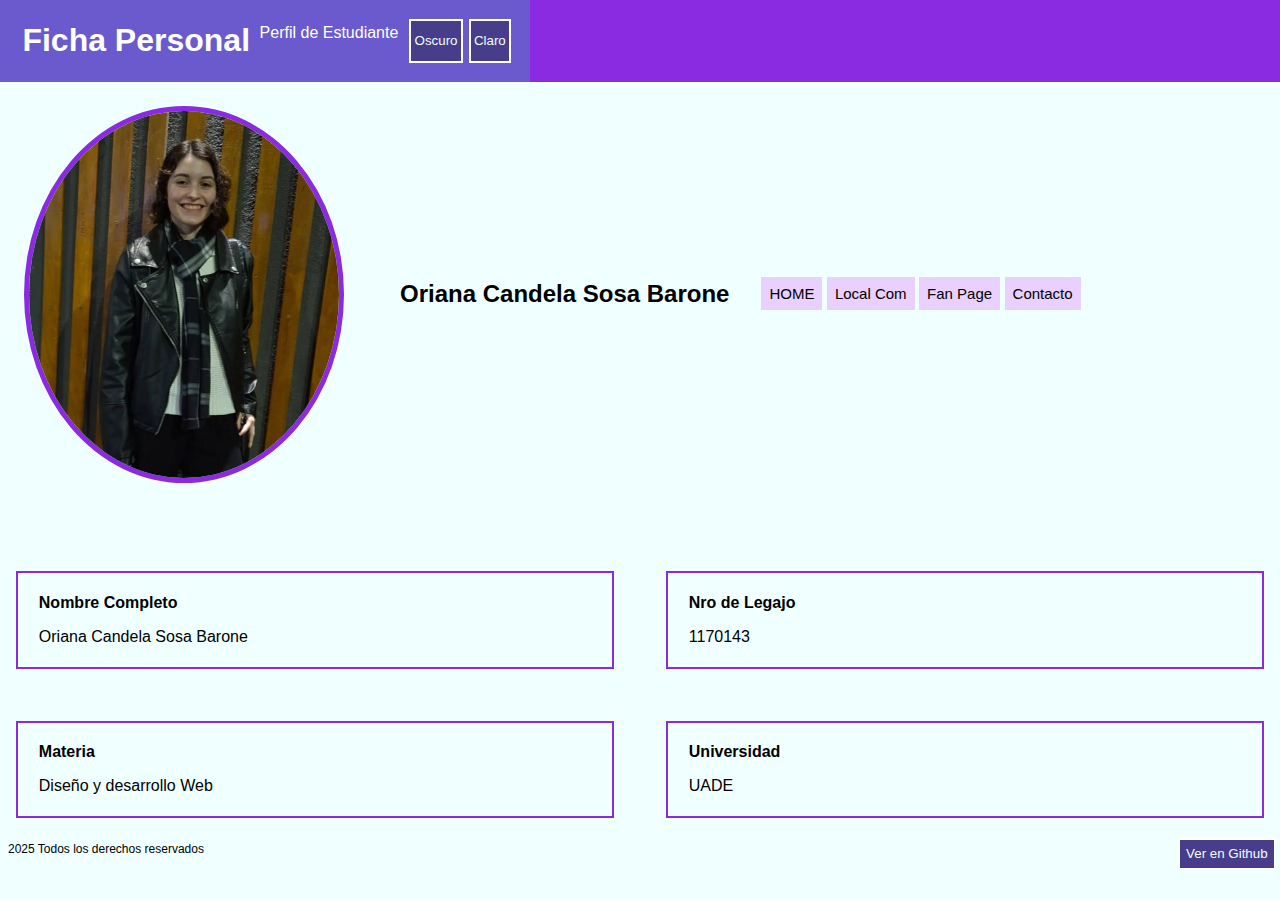
<file: index.html>
<!DOCTYPE html>
<html lang="en">
<head>
    <meta charset="UTF-8">
    <meta name="viewport" content="width=device-width, initial-scale=1.0">
    <title>Ficha Personal</title>
    <link rel="stylesheet" href="style.css">
    <script src="https://code.jquery.com/jquery-3.6.0.min.js"></script>
</head>
<body>

    <header>
        <nav id="navbar">
            <h1>Ficha Personal</h1>
            <p>Perfil de Estudiante</p>
            <button id="oscuro-btn">Oscuro</button>
            <button id="claro-btn">Claro</button>
        </nav>
    </header>

    <main>
        <div class="presentacion">
            <img src="img/FotodePerfil.jpg" alt="FotodePerfil">
            <h2>Oriana Candela Sosa Barone</h2>

            <div class="links">
                <a href="index.html" id="home-btn">HOME</a>
                <a href="https://orxone.github.io/MiLocal-SosaBarone-2025" target="_blank" id="local-btn">Local Com</a>
                <a href="https://orxone.github.io/FanPage-SosaBarone-2025/" target="_blank" id="fanpage-btn">Fan Page</a>
                <a href="contacto.html" id="contacto-btn">Contacto</a>
            </div>
        </div>

        <div class="datos-personales">
            <div class="nombre">
                <h4>Nombre Completo</h4>
                <p>Oriana Candela Sosa Barone</p>
            </div>
            <div class="legajo">
                <h4>Nro de Legajo</h4>
                <p>1170143</p>
            </div>
            <div class="materia">
                <h4>Materia</h4>
                <p>Diseño y desarrollo Web</p>
            </div>
            <div class="universidad">
                <h4>Universidad</h4>
                <p>UADE</p>
            </div>
        </div>
    </main>

    <footer>
        <p>2025 Todos los derechos reservados</p>
        <button id="github-btn"><a href="https://github.com/Orxone/Integrador-SosaBaroneOriana.git" target="_blank">Ver en Github</a></button>
    </footer>

    <script src="script.js"></script>
    
</body>
</html>
</file>
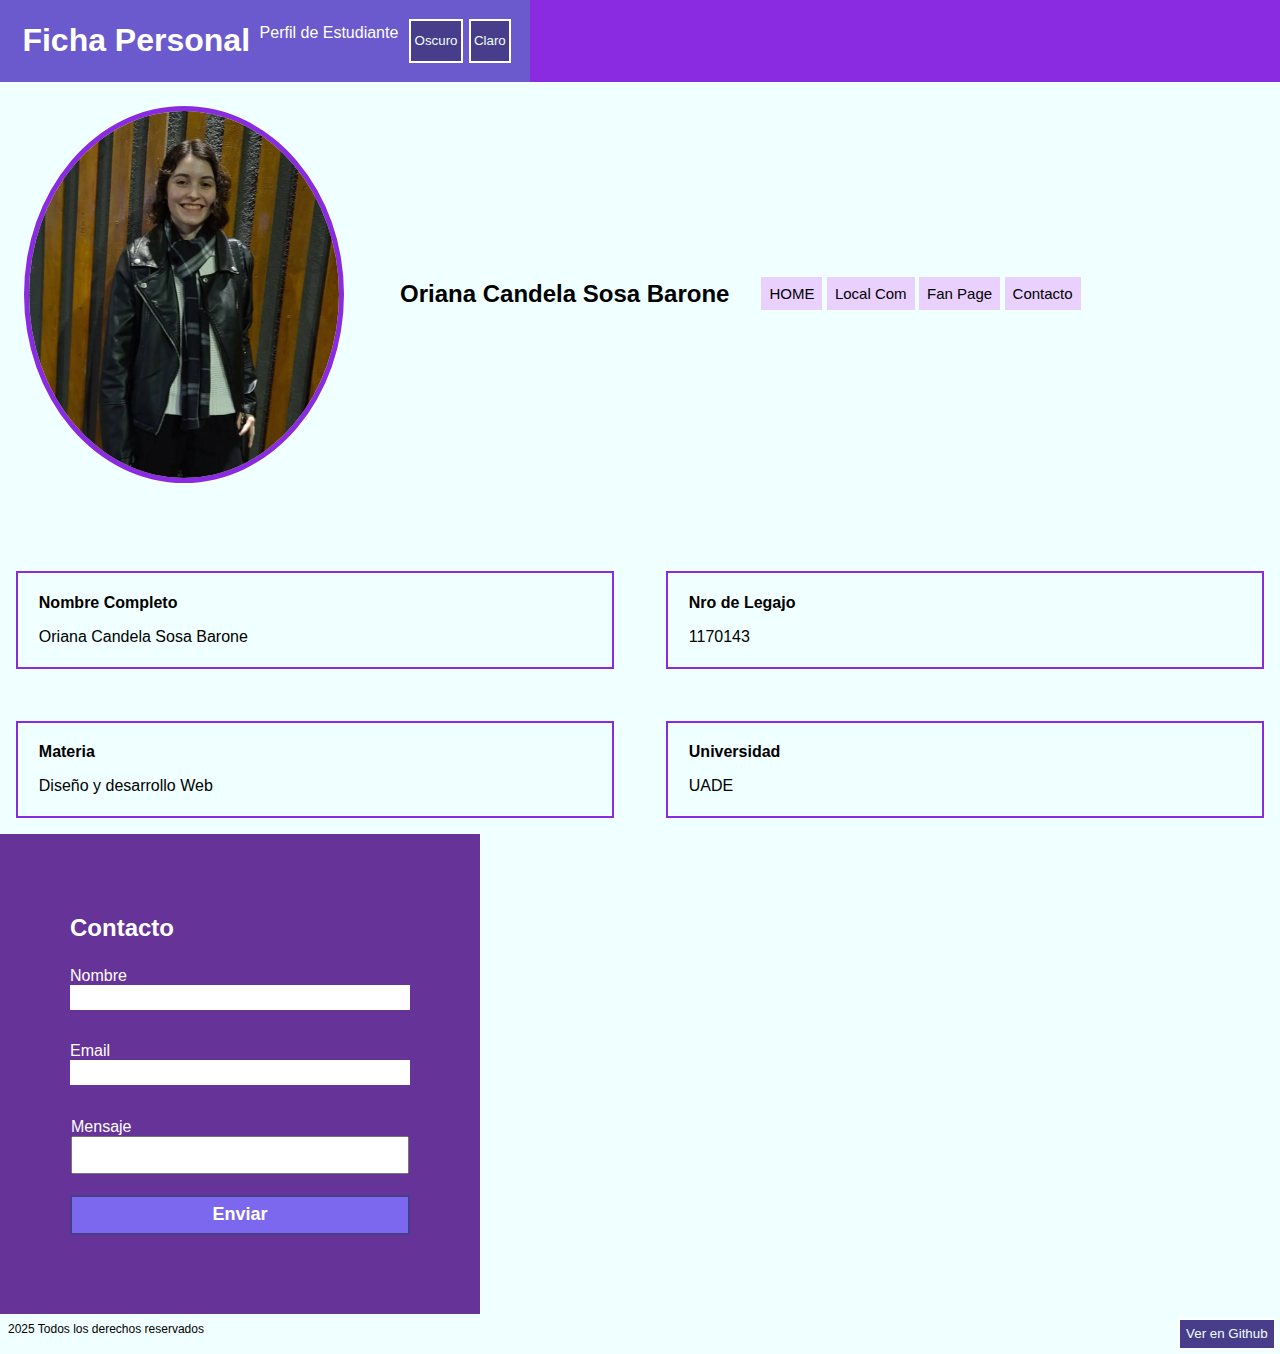
<file: contacto.html>
<!DOCTYPE html>
<html lang="en">
<head>
    <meta charset="UTF-8">
    <meta name="viewport" content="width=device-width, initial-scale=1.0">
    <title>Ficha Personal</title>
    <link rel="stylesheet" href="styleC.css">
    <script src="https://code.jquery.com/jquery-3.6.0.min.js"></script>
</head>
<body>

    <header>
        <nav id="navbar">
            <h1>Ficha Personal</h1>
            <p>Perfil de Estudiante</p>
            <button id="oscuro-btn">Oscuro</button>
            <button id="claro-btn">Claro</button>
        </nav>
    </header>

    <main>
        <div class="presentacion">
            <img src="img/FotodePerfil.jpg" alt="FotodePerfil">
            <h2>Oriana Candela Sosa Barone</h2>
        
            <div class="links">
                <a href="index.html" id="home-btn">HOME</a>
                <a href="https://orxone.github.io/MiLocal-SosaBarone-2025" target="_blank" id="local-btn">Local Com</a>
                <a href="https://orxone.github.io/FanPage-SosaBarone-2025/" target="_blank" id="fanpage-btn">Fan Page</a>
                <a href="contacto.html" id="contacto-btn">Contacto</a>
            </div>
        </div>

        <div class="datos-personales">
            <div class="nombre">
                <h4>Nombre Completo</h4>
                <p>Oriana Candela Sosa Barone</p>
            </div>
            <div class="legajo">
                <h4>Nro de Legajo</h4>
                <p>1170143</p>
            </div>
            <div class="materia">
                <h4>Materia</h4>
                <p>Diseño y desarrollo Web</p>
            </div>
            <div class="universidad">
                <h4>Universidad</h4>
                <p>UADE</p>
            </div>
        </div>

        <div class="contacto-box">
            <form action="#">
                <h2>Contacto</h2>

                <div class="input-box">
                    <label for="nombre">Nombre</label><br>
                    <input type="text" required><br>
                </div>

                <div class="input-box">
                    <label for="email">Email</label><br>
                    <input type="email" required><br><br>
                </div>

                <div class="espacio-mensaje">
                    <label for="message">Mensaje</label><br>
                    <textarea name="mensaje" required></textarea>
                </div>

                <button type="submit" class="btn">Enviar</button>
            </form>
        </div>
    </main>
    
    <footer>
        <p>2025 Todos los derechos reservados</p>
        <button id="github-btn"><a href="https://github.com/Orxone/Integrador-SosaBaroneOriana.git"target="_blank">Ver en Github</a></button>
    </footer>

    <script src="script.js"></script>

</body>
</file>
<file: style.css>
*{
    box-sizing: border-box;
    font-family: Arial, Helvetica, sans-serif;
    text-decoration: none;
    padding: 0;
    margin: 0;
}

body{
    background-color: azure;
    color: black;
}

img{
    width: 100%;
    height: auto;
}

header{
    background-color: blueviolet;
    color: white;
    flex-wrap: wrap;
    display: flex;
    justify-content: space-between;
    align-items: center;
}

header nav h1{
    padding: 0.4rem;
}

header nav p{
    padding-left: 0.2rem;
    padding-bottom: 0.3rem;
}

/*BARRA DE NAVEGACIÓN*/
nav {
    background-color: slateblue;
    padding: 1rem;
    display: flex;
    justify-content: space-evenly;
    flex-wrap: wrap;
}

nav button{
    border: 2px solid white;
    background-color:darkslateblue;
    color: azure;
    padding: 0.2rem;
    margin: 3px;
}

nav button:hover{
    border: 2px solid plum; 
    background-color: darkorchid;
    cursor: pointer;
}

body main .presentacion{
    display: flex;
    align-items: center;
    gap: 2rem;
    margin-bottom: 3rem;

}

body main img{
    border-radius: 50%;
    width: 25%;
    margin: 1.5rem;
    border: 5px solid blueviolet;
    
}

body main .links a{
    padding: 8px;
    background-color: rgb(234, 208, 255);
    font-size: 15px;
    text-decoration: none;
    color: black;  
}

body main .links a:hover{
    cursor: pointer;
    border: 2px solid blueviolet;
    background-color: white;
}

body main .datos-personales{
    display: grid;
    grid-template-columns: 1fr 1fr;
    gap: 20px;
}

body main .datos-personales .nombre, 
.materia, 
.legajo, 
.universidad{
    border: 2px solid blueviolet;
    padding: 0.8rem;
    margin: 1rem;
}

body main .datos-personales .nombre h4, p{
    padding: 8px;
}

body main .datos-personales .legajo h4, p{
    padding: 8px;
}

body main .datos-personales .materia h4, p{
    padding: 8px;
}

body main .datos-personales .universidad h4, p{
    padding: 8px;
}

/*MODO OSCURO*/

body.modo-oscuro{
    background-color: black;
    color: white;
}

body.modo-oscuro header{
    background-color: rgb(49, 15, 80);
}

body.modo-oscuro header nav {
    background-color: rgb(49, 15, 80);
    color: white;
}

/*FOOTER*/

footer{
    font-size: 12px;
    display: flex;
    flex-wrap: wrap;
    justify-content: space-between;
}


footer button{
    border: 2px solid white;
    background-color:darkslateblue;
    padding: 0.4rem;
    margin: 4px;
}

footer button a{
    text-decoration: none;
    color: azure;
}

footer button:hover{
    border: 2px solid plum; 
    background-color: darkorchid;
    cursor: pointer;
}
</file>
<file: styleC.css>
*{
    box-sizing: border-box;
    font-family: Arial, Helvetica, sans-serif;
    text-decoration: none;
    padding: 0;
    margin: 0;
}

body{
    background-color: azure;
    color: black;
}

img{
    width: 100%;
    height: auto;
}

header{
    background-color: blueviolet;
    color: white;
    display: flex;
    flex-wrap: wrap;
}

header nav h1{
    padding: 0.4rem;
}

header nav p{
    padding-left: 0.2rem;
    padding-bottom: 0.3rem;
}

/*BARRA DE NAVEGACIÓN*/
nav {
    background-color: slateblue;
    padding: 1rem;
    display: flex;
    justify-content: space-evenly;
    flex-wrap: wrap;
}

nav button{
    border: 2px solid white;
    background-color:darkslateblue;
    color: azure;
    padding: 0.2rem;
    margin: 3px;
}

nav button:hover{
    border: 2px solid plum; 
    background-color: darkorchid;
    cursor: pointer;
}

body main .presentacion{
    display: flex;
    align-items: center;
    gap: 2rem;
    margin-bottom: 3rem;

}

body main img{
    border-radius: 50%;
    width: 25%;
    margin: 1.5rem;
    border: 5px solid blueviolet;
    
}
body main .links a{
    padding: 8px;
    background-color: rgb(234, 208, 255);
    font-size: 15px;
    text-decoration: none;
    color: black;  
}

body main .links a:hover{
    cursor: pointer;
    border: 2px solid blueviolet;
    background-color: white;
}
body main .datos-personales{
    display: grid;
    grid-template-columns: 1fr 1fr;
    gap: 20px;
}

body main .datos-personales .nombre, 
.materia, 
.legajo, 
.universidad{
    border: 2px solid blueviolet;
    padding: 0.8rem;
    margin: 1rem;
}

body main .datos-personales .nombre h4, p{
    padding: 8px;
}

body main .datos-personales .legajo h4, p{
    padding: 8px;
}

body main .datos-personales .materia h4, p{
    padding: 8px;
}

body main .datos-personales .universidad h4, p{
    padding: 8px;
}

/*MODO OSCURO*/

body.modo-oscuro{
    background-color: black;
    color: white;
}

body.modo-oscuro header{
    background-color: rgb(49, 15, 80);
    color: white;
}

body.modo-oscuro header nav {
    background-color: rgb(49, 15, 80);
    color: white;
}

/*Caja*/

.contacto-box{
    display: flex;
    justify-content: center;
    align-items: center;
    width: 30rem;
    height: 30rem;
    background-color: rebeccapurple;
    color: white;
}

/*Dentro de la caja*/

.input-box{
    position: relative;
    width: 340px;
    height: 50px;
    margin: 25px 0;
}

.input-box input{
    width: 100%;
    height: 50%;
    border: none;
    outline: none;
    font-size: 16px;
    color: black;
    font-weight: 500;
}

.input-box label{
    height: 100%;
    position: absolute;
    top: 50%;
    left: 0;
    transform: translateY(-50%);
    font-size: 16px;
    font-weight: 500;
    pointer-events: none;
}

.espacio-mensaje{
    padding: 1px;
}

.espacio-mensaje textarea{
    width: 100%;
    height: 100%;
    resize: none;
    font-size: 16px;
}

.btn{
    width: 100%;
    height: 40px;
    margin-top: 1rem;
    border: 2px solid darkslateblue;
    background-color: mediumslateblue;
    color: white;
    cursor: pointer;
    font-size: 18px;
    font-weight: 550;
}

.btn:hover{
    background-color: purple;
    border-color: darkmagenta;
}

/*FOOTER*/

footer{
    font-size: 12px;
    display: flex;
    flex-wrap: wrap;
    justify-content: space-between;
}


footer button{
    border: 2px solid white;
    background-color:darkslateblue;
    padding: 0.4rem;
    margin: 4px;
}

footer button a{
    text-decoration: none;
    color: azure;
}

footer button:hover{
    border: 2px solid plum; 
    background-color: darkorchid;
    cursor: pointer;
}
</file>
